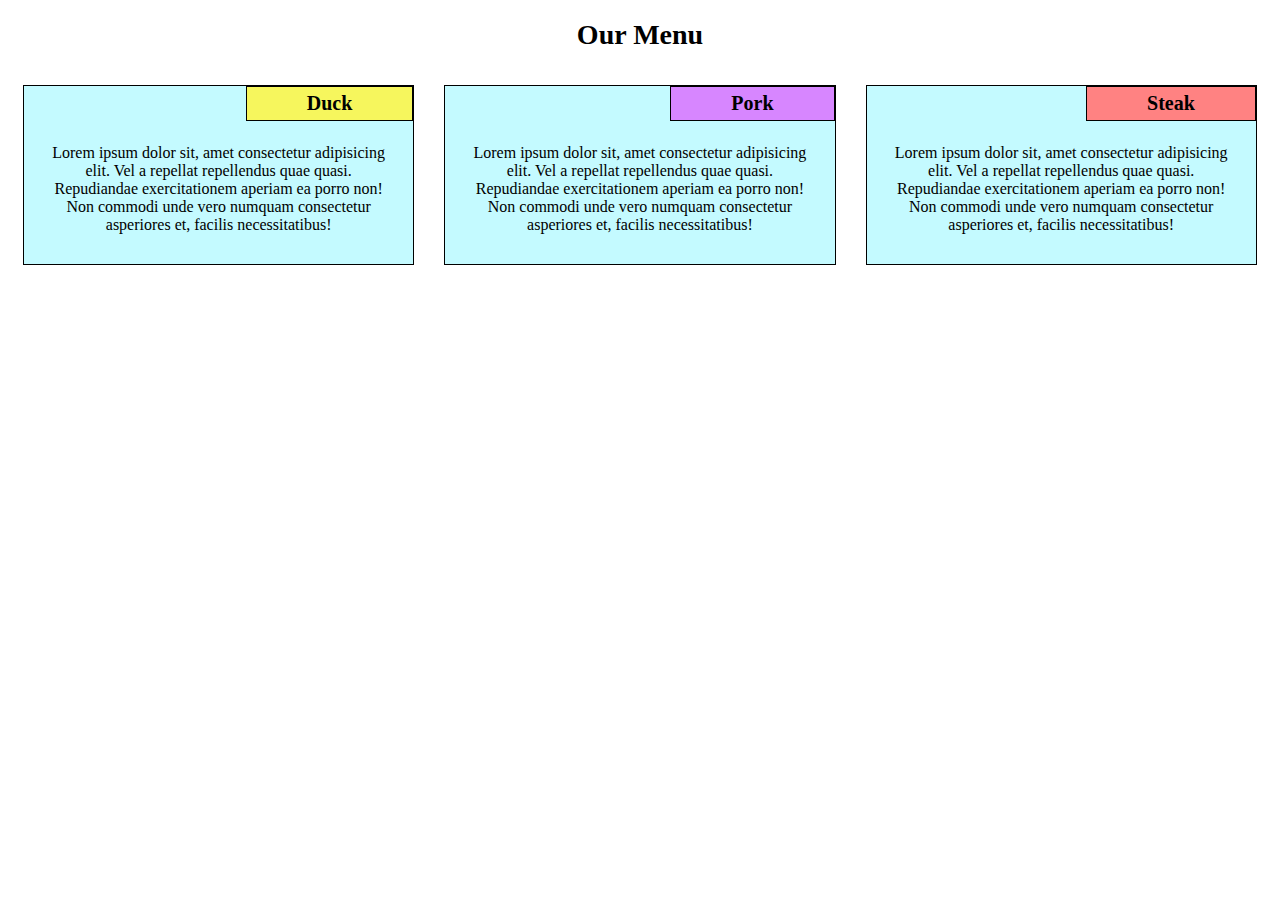
<file: module2/index.html>
<!DOCTYPE html>
<html lang="en">

<head>
    <meta charset="UTF-8">
    <meta name="viewport" content="width=device-width, initial-scale=1.0">
    <title>Module 2 Task</title>
    <link rel="stylesheet" href="css/style.css">
</head>

<body>
    <h1>Our Menu</h1>

    <div class="card">
        <section>
            <h2 id="chicken">Duck</h2>
            <p>Lorem ipsum dolor sit, amet consectetur adipisicing elit. Vel a repellat repellendus quae quasi. 
                Repudiandae exercitationem aperiam ea porro non! Non commodi unde vero numquam consectetur asperiores et, 
                facilis necessitatibus!</p>
        </section>
    </div>

    <div class="card">
        <section>
            <h2 id="pork">Pork</h2>
           <p>Lorem ipsum dolor sit, amet consectetur adipisicing elit. Vel a repellat repellendus quae quasi. 
            Repudiandae exercitationem aperiam ea porro non! Non commodi unde vero numquam consectetur asperiores et, 
            facilis necessitatibus!</p> 
        </section>
    </div>

    <div class="card wide-card">
        <section>
            <h2 id="steak">Steak</h2>
            <p>Lorem ipsum dolor sit, amet consectetur adipisicing elit. Vel a repellat repellendus quae quasi. 
                Repudiandae exercitationem aperiam ea porro non! Non commodi unde vero numquam consectetur asperiores et, 
                facilis necessitatibus!</p>
        </section>
    </div>

</body>

</html>
</file>
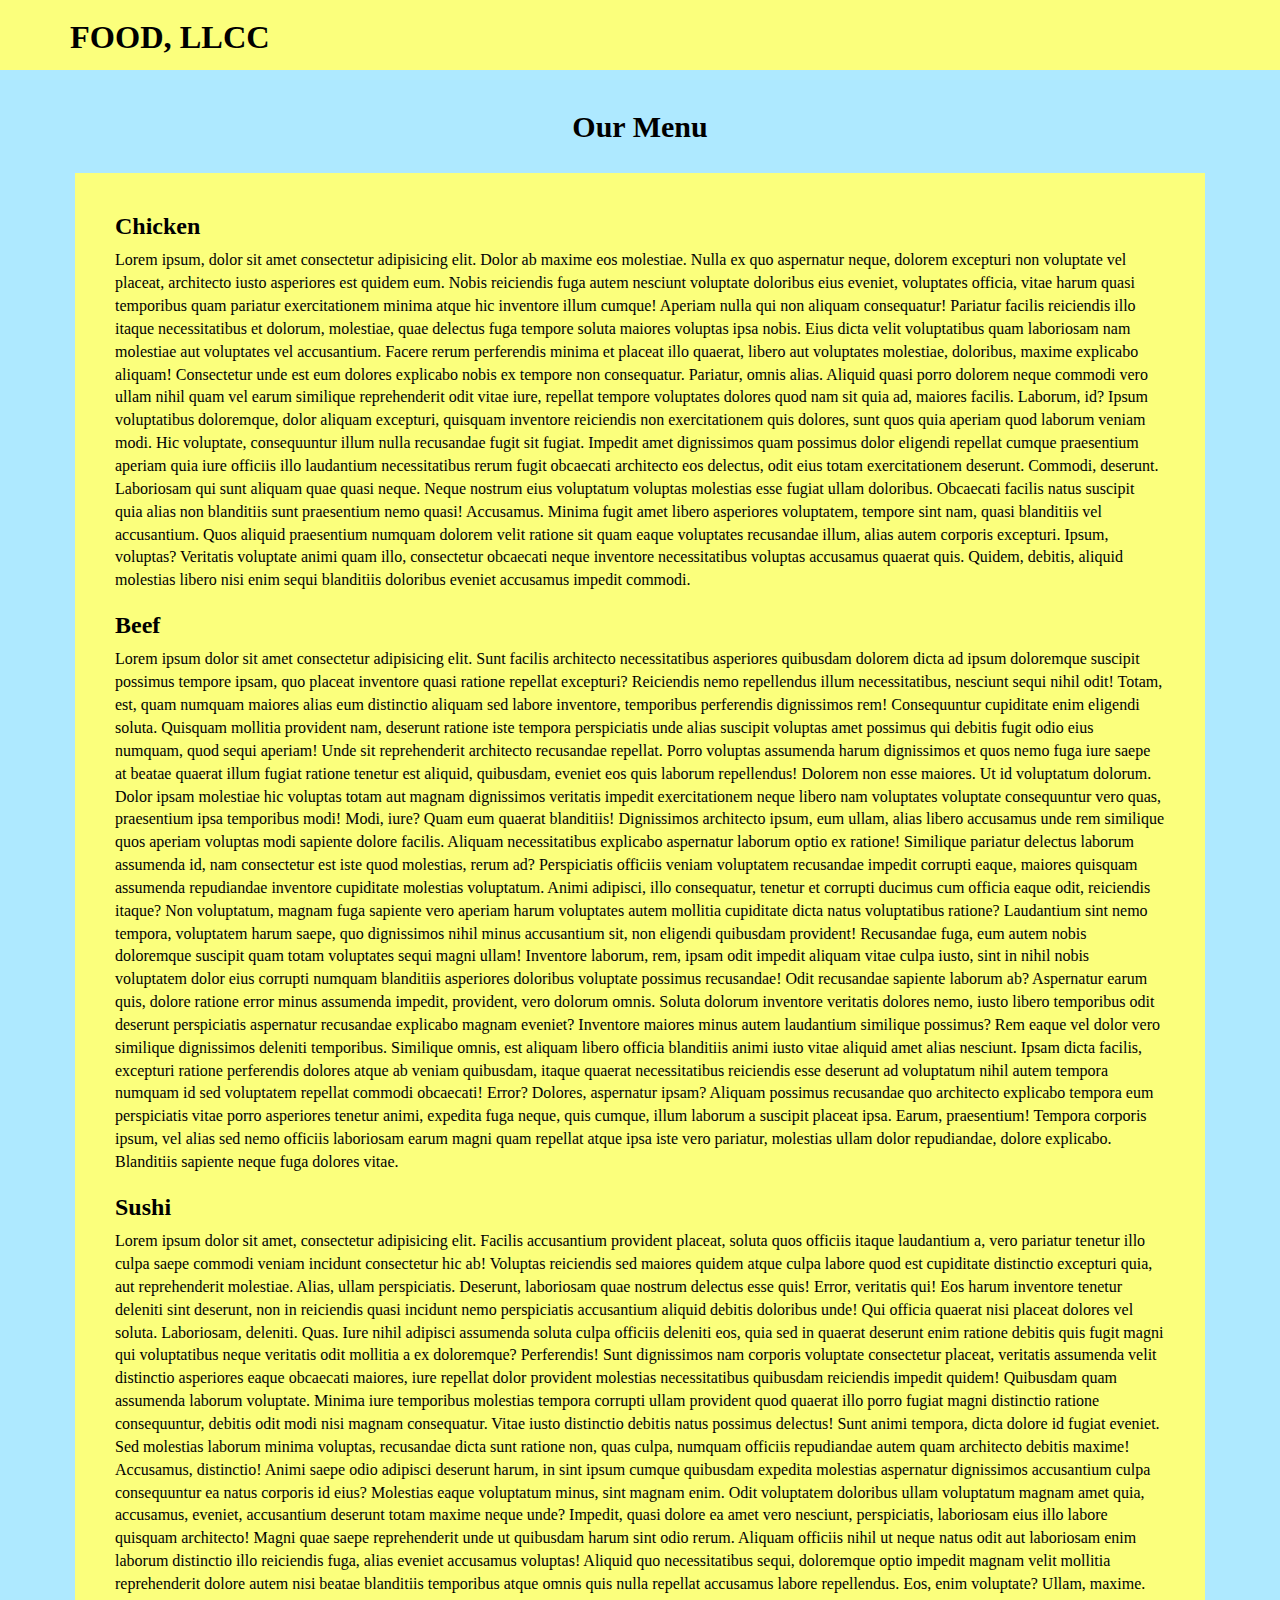
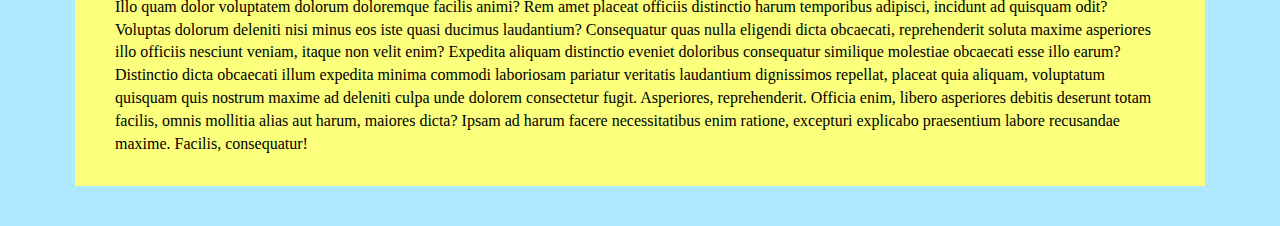
<file: module3/index.html>
<!DOCTYPE html>
<html lang="en">

<head>
    <meta charset="UTF-8">
    <meta name="viewport" content="width=device-width, initial-scale=1.0">
    <title>Module 3</title>
    <link rel="stylesheet" href="css/bootstrap.min.css">
    <link rel="stylesheet" href="css/style.css">
</head>

<body>
    <header>
        <nav id="header-nav" class="navbar navbar-default">
            <div class="container">
                <div class="navbar-header">
                    <div class="navbar-brand">
                        <a href="index.html">
                            <h1>Food, LLCC</h1>
                        </a>
                    </div>

                    <button type="button" class="navbar-toggle collapsed" data-toggle="collapse"
                        data-target="#collapsable-nav" aria-expanded="false">
                        <span class="sr-only">Toggle navigation</span>
                        <span class="icon-bar"></span>
                        <span class="icon-bar"></span>
                        <span class="icon-bar"></span>
                    </button>
                </div>

                <div id="collapsable-nav" class="collapse navbar-collapse">
                    <ul id="nav-list" class="nav navbar-nav visible-xs">
                        <li><a href="#chicken" class="text-center">Chicken</a></li>
                        <li><a href="#beef" class="text-center">Beef</a></li>
                        <li><a href="#sushi" class="text-center">Sushi</a></li>
                    </ul>
                </div>
            </div>
        </nav>
    </header>

    <div id="main-content" class="container">
        <h2 id="page-title" class="text-center">Our Menu</h2>
        <section class="row">
            <div id="main-text" class="col-xs-12">
                <div class="text-background">
                    <h3 id="chicken">Chicken</h3>
                    <p>
                        Lorem ipsum, dolor sit amet consectetur adipisicing elit. Dolor ab maxime eos molestiae. Nulla ex quo aspernatur neque, dolorem excepturi non voluptate vel placeat, architecto iusto asperiores est quidem eum.
                        Nobis reiciendis fuga autem nesciunt voluptate doloribus eius eveniet, voluptates officia, vitae harum quasi temporibus quam pariatur exercitationem minima atque hic inventore illum cumque! Aperiam nulla qui non aliquam consequatur!
                        Pariatur facilis reiciendis illo itaque necessitatibus et dolorum, molestiae, quae delectus fuga tempore soluta maiores voluptas ipsa nobis. Eius dicta velit voluptatibus quam laboriosam nam molestiae aut voluptates vel accusantium.
                        Facere rerum perferendis minima et placeat illo quaerat, libero aut voluptates molestiae, doloribus, maxime explicabo aliquam! Consectetur unde est eum dolores explicabo nobis ex tempore non consequatur. Pariatur, omnis alias.
                        Aliquid quasi porro dolorem neque commodi vero ullam nihil quam vel earum similique reprehenderit odit vitae iure, repellat tempore voluptates dolores quod nam sit quia ad, maiores facilis. Laborum, id?
                        Ipsum voluptatibus doloremque, dolor aliquam excepturi, quisquam inventore reiciendis non exercitationem quis dolores, sunt quos quia aperiam quod laborum veniam modi. Hic voluptate, consequuntur illum nulla recusandae fugit sit fugiat.
                        Impedit amet dignissimos quam possimus dolor eligendi repellat cumque praesentium aperiam quia iure officiis illo laudantium necessitatibus rerum fugit obcaecati architecto eos delectus, odit eius totam exercitationem deserunt. Commodi, deserunt.
                        Laboriosam qui sunt aliquam quae quasi neque. Neque nostrum eius voluptatum voluptas molestias esse fugiat ullam doloribus. Obcaecati facilis natus suscipit quia alias non blanditiis sunt praesentium nemo quasi! Accusamus.
                        Minima fugit amet libero asperiores voluptatem, tempore sint nam, quasi blanditiis vel accusantium. Quos aliquid praesentium numquam dolorem velit ratione sit quam eaque voluptates recusandae illum, alias autem corporis excepturi.
                        Ipsum, voluptas? Veritatis voluptate animi quam illo, consectetur obcaecati neque inventore necessitatibus voluptas accusamus quaerat quis. Quidem, debitis, aliquid molestias libero nisi enim sequi blanditiis doloribus eveniet accusamus impedit commodi.
                    </p>
                    <h3 id="beef">Beef</h3>
                    <p>
                        Lorem ipsum dolor sit amet consectetur adipisicing elit. Sunt facilis architecto necessitatibus asperiores quibusdam dolorem dicta ad ipsum doloremque suscipit possimus tempore ipsam, quo placeat inventore quasi ratione repellat excepturi?
                        Reiciendis nemo repellendus illum necessitatibus, nesciunt sequi nihil odit! Totam, est, quam numquam maiores alias eum distinctio aliquam sed labore inventore, temporibus perferendis dignissimos rem! Consequuntur cupiditate enim eligendi soluta.
                        Quisquam mollitia provident nam, deserunt ratione iste tempora perspiciatis unde alias suscipit voluptas amet possimus qui debitis fugit odio eius numquam, quod sequi aperiam! Unde sit reprehenderit architecto recusandae repellat.
                        Porro voluptas assumenda harum dignissimos et quos nemo fuga iure saepe at beatae quaerat illum fugiat ratione tenetur est aliquid, quibusdam, eveniet eos quis laborum repellendus! Dolorem non esse maiores.
                        Ut id voluptatum dolorum. Dolor ipsam molestiae hic voluptas totam aut magnam dignissimos veritatis impedit exercitationem neque libero nam voluptates voluptate consequuntur vero quas, praesentium ipsa temporibus modi! Modi, iure?
                        Quam eum quaerat blanditiis! Dignissimos architecto ipsum, eum ullam, alias libero accusamus unde rem similique quos aperiam voluptas modi sapiente dolore facilis. Aliquam necessitatibus explicabo aspernatur laborum optio ex ratione!
                        Similique pariatur delectus laborum assumenda id, nam consectetur est iste quod molestias, rerum ad? Perspiciatis officiis veniam voluptatem recusandae impedit corrupti eaque, maiores quisquam assumenda repudiandae inventore cupiditate molestias voluptatum.
                        Animi adipisci, illo consequatur, tenetur et corrupti ducimus cum officia eaque odit, reiciendis itaque? Non voluptatum, magnam fuga sapiente vero aperiam harum voluptates autem mollitia cupiditate dicta natus voluptatibus ratione?
                        Laudantium sint nemo tempora, voluptatem harum saepe, quo dignissimos nihil minus accusantium sit, non eligendi quibusdam provident! Recusandae fuga, eum autem nobis doloremque suscipit quam totam voluptates sequi magni ullam!
                        Inventore laborum, rem, ipsam odit impedit aliquam vitae culpa iusto, sint in nihil nobis voluptatem dolor eius corrupti numquam blanditiis asperiores doloribus voluptate possimus recusandae! Odit recusandae sapiente laborum ab?
                        Aspernatur earum quis, dolore ratione error minus assumenda impedit, provident, vero dolorum omnis. Soluta dolorum inventore veritatis dolores nemo, iusto libero temporibus odit deserunt perspiciatis aspernatur recusandae explicabo magnam eveniet?
                        Inventore maiores minus autem laudantium similique possimus? Rem eaque vel dolor vero similique dignissimos deleniti temporibus. Similique omnis, est aliquam libero officia blanditiis animi iusto vitae aliquid amet alias nesciunt.
                        Ipsam dicta facilis, excepturi ratione perferendis dolores atque ab veniam quibusdam, itaque quaerat necessitatibus reiciendis esse deserunt ad voluptatum nihil autem tempora numquam id sed voluptatem repellat commodi obcaecati! Error?
                        Dolores, aspernatur ipsam? Aliquam possimus recusandae quo architecto explicabo tempora eum perspiciatis vitae porro asperiores tenetur animi, expedita fuga neque, quis cumque, illum laborum a suscipit placeat ipsa. Earum, praesentium!
                        Tempora corporis ipsum, vel alias sed nemo officiis laboriosam earum magni quam repellat atque ipsa iste vero pariatur, molestias ullam dolor repudiandae, dolore explicabo. Blanditiis sapiente neque fuga dolores vitae.
                    </p>
                    <h3 id="sushi">Sushi</h3>
                    <p>
                        Lorem ipsum dolor sit amet, consectetur adipisicing elit. Facilis accusantium provident placeat, soluta quos officiis itaque laudantium a, vero pariatur tenetur illo culpa saepe commodi veniam incidunt consectetur hic ab!
                        Voluptas reiciendis sed maiores quidem atque culpa labore quod est cupiditate distinctio excepturi quia, aut reprehenderit molestiae. Alias, ullam perspiciatis. Deserunt, laboriosam quae nostrum delectus esse quis! Error, veritatis qui!
                        Eos harum inventore tenetur deleniti sint deserunt, non in reiciendis quasi incidunt nemo perspiciatis accusantium aliquid debitis doloribus unde! Qui officia quaerat nisi placeat dolores vel soluta. Laboriosam, deleniti. Quas.
                        Iure nihil adipisci assumenda soluta culpa officiis deleniti eos, quia sed in quaerat deserunt enim ratione debitis quis fugit magni qui voluptatibus neque veritatis odit mollitia a ex doloremque? Perferendis!
                        Sunt dignissimos nam corporis voluptate consectetur placeat, veritatis assumenda velit distinctio asperiores eaque obcaecati maiores, iure repellat dolor provident molestias necessitatibus quibusdam reiciendis impedit quidem! Quibusdam quam assumenda laborum voluptate.
                        Minima iure temporibus molestias tempora corrupti ullam provident quod quaerat illo porro fugiat magni distinctio ratione consequuntur, debitis odit modi nisi magnam consequatur. Vitae iusto distinctio debitis natus possimus delectus!
                        Sunt animi tempora, dicta dolore id fugiat eveniet. Sed molestias laborum minima voluptas, recusandae dicta sunt ratione non, quas culpa, numquam officiis repudiandae autem quam architecto debitis maxime! Accusamus, distinctio!
                        Animi saepe odio adipisci deserunt harum, in sint ipsum cumque quibusdam expedita molestias aspernatur dignissimos accusantium culpa consequuntur ea natus corporis id eius? Molestias eaque voluptatum minus, sint magnam enim.
                        Odit voluptatem doloribus ullam voluptatum magnam amet quia, accusamus, eveniet, accusantium deserunt totam maxime neque unde? Impedit, quasi dolore ea amet vero nesciunt, perspiciatis, laboriosam eius illo labore quisquam architecto!
                        Magni quae saepe reprehenderit unde ut quibusdam harum sint odio rerum. Aliquam officiis nihil ut neque natus odit aut laboriosam enim laborum distinctio illo reiciendis fuga, alias eveniet accusamus voluptas!
                        Aliquid quo necessitatibus sequi, doloremque optio impedit magnam velit mollitia reprehenderit dolore autem nisi beatae blanditiis temporibus atque omnis quis nulla repellat accusamus labore repellendus. Eos, enim voluptate? Ullam, maxime.
                        Illo quam dolor voluptatem dolorum doloremque facilis animi? Rem amet placeat officiis distinctio harum temporibus adipisci, incidunt ad quisquam odit? Voluptas dolorum deleniti nisi minus eos iste quasi ducimus laudantium?
                        Consequatur quas nulla eligendi dicta obcaecati, reprehenderit soluta maxime asperiores illo officiis nesciunt veniam, itaque non velit enim? Expedita aliquam distinctio eveniet doloribus consequatur similique molestiae obcaecati esse illo earum?
                        Distinctio dicta obcaecati illum expedita minima commodi laboriosam pariatur veritatis laudantium dignissimos repellat, placeat quia aliquam, voluptatum quisquam quis nostrum maxime ad deleniti culpa unde dolorem consectetur fugit. Asperiores, reprehenderit.
                        Officia enim, libero asperiores debitis deserunt totam facilis, omnis mollitia alias aut harum, maiores dicta? Ipsam ad harum facere necessitatibus enim ratione, excepturi explicabo praesentium labore recusandae maxime. Facilis, consequatur!
                    </p>
                </div>
            </div>
        </section>
    </div>

    <script src="js/jquery-2.1.4.min.js"></script>
    <script src="js/bootstrap.min.js"></script>
</body>

</html>
</file>
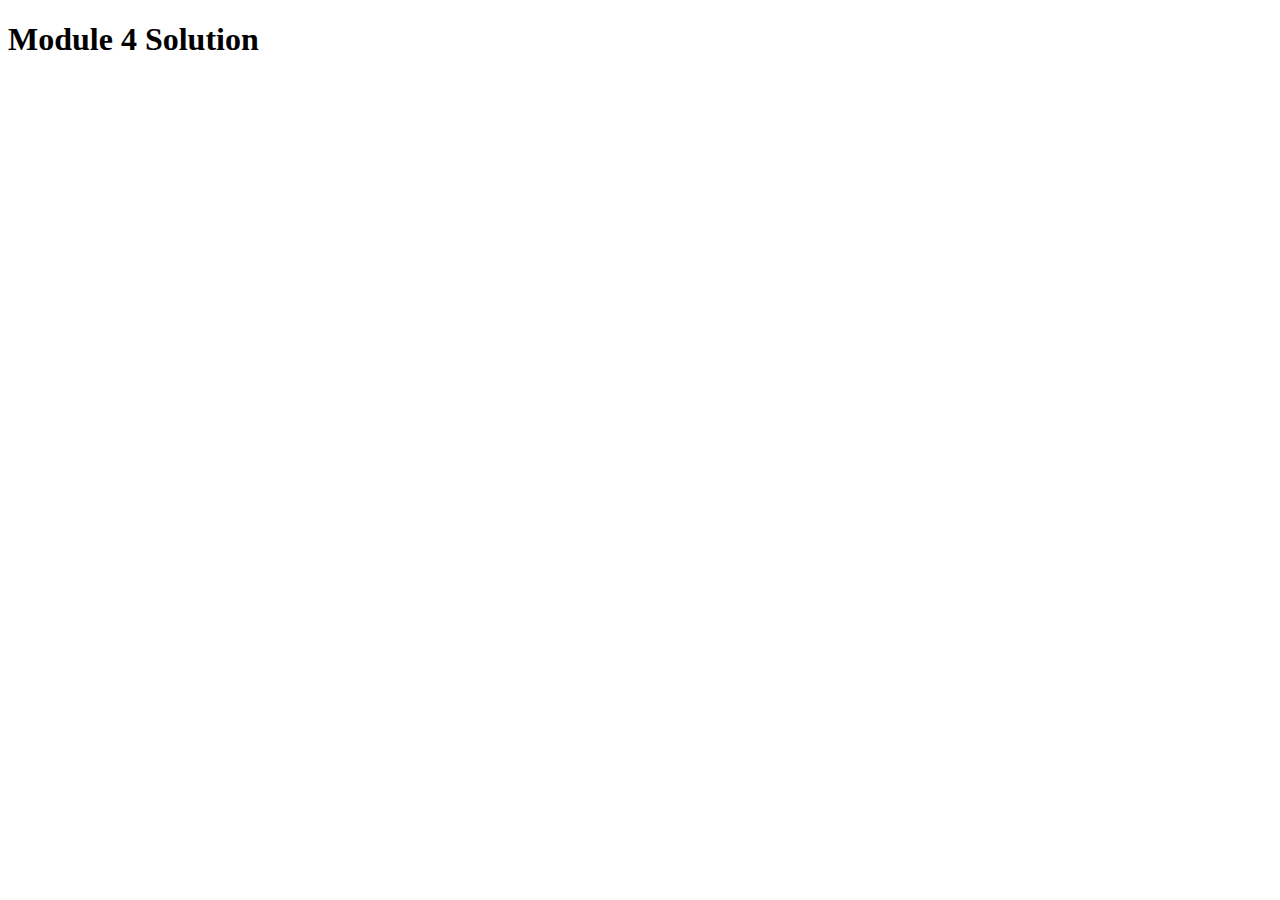
<file: module4/index.html>
<!DOCTYPE html>
<html>
<head>
  <meta charset="utf-8">
  <title>Module 4 Solution Starter</title>
  <script src="SpeakHello.js"></script>
  <script src="SpeakGoodBye.js"></script>
  <script src="script.js"></script>
</head>
<body>
  <h1>Module 4 Solution</h1>
</body>
</html>
</file>
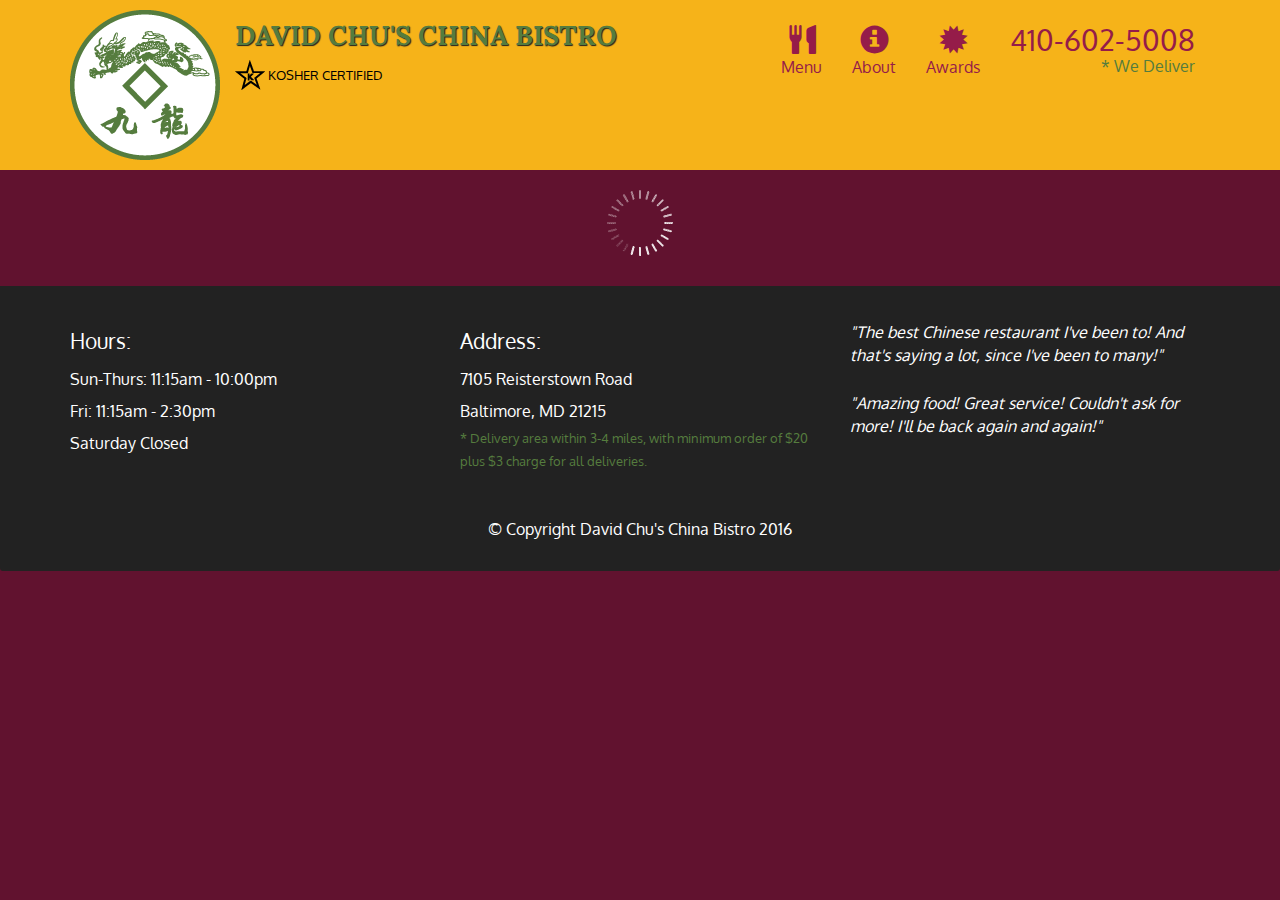
<file: module5/index.html>
<!doctype html>
<html lang="en">
  <head>
    <meta charset="utf-8">
    <meta http-equiv="X-UA-Compatible" content="IE=edge">
    <meta name="viewport" content="width=device-width, initial-scale=1">
    <title>David Chu's China Bistro</title>
    <link rel="stylesheet" href="css/bootstrap.min.css">
    <link rel="stylesheet" href="css/styles.css">
    <link href='https://fonts.googleapis.com/css?family=Oxygen:400,300,700' rel='stylesheet' type='text/css'>
    <link href='https://fonts.googleapis.com/css?family=Lora' rel='stylesheet' type='text/css'>
  </head>
<body>
  <header>
    <nav id="header-nav" class="navbar navbar-default">
      <div class="container">
        <div class="navbar-header">
          <a href="index.html" class="pull-left visible-md visible-lg">
            <div id="logo-img" alt="Logo image"></div>
          </a>

          <div class="navbar-brand">
            <a href="index.html"><h1>David Chu's China Bistro</h1></a>
            <p>
              <img src="images/star-k-logo.png" alt="Kosher certification">
              <span>Kosher Certified</span>
            </p>
          </div>

          <button id="navbarToggle" type="button" class="navbar-toggle collapsed" data-toggle="collapse" data-target="#collapsable-nav" aria-expanded="false">
            <span class="sr-only">Toggle navigations</span>
            <span class="icon-bar"></span>
            <span class="icon-bar"></span>
            <span class="icon-bar"></span>
          </button>
        </div>
        
        <div id="collapsable-nav" class="collapse navbar-collapse">
           <ul id="nav-list" class="nav navbar-nav navbar-right">
            <li id="navHomeButton" class="visible-xs active">
              <a href="index.html">
                <span class="glyphicon glyphicon-home"></span> Home</a>
            </li>
            <li id="navMenuButton">
              <a href="#" onclick="$dc.loadMenuCategories();">
                <span class="glyphicon glyphicon-cutlery"></span><br class="hidden-xs"> Menu</a>
            </li>
            <li>
              <a href="#">
                <span class="glyphicon glyphicon-info-sign"></span><br class="hidden-xs"> About</a>
            </li>
            <li>
              <a href="#">
                <span class="glyphicon glyphicon-certificate"></span><br class="hidden-xs"> Awards</a>
            </li>
            <li id="phone" class="hidden-xs">
              <a href="tel:410-602-5008">
                <span>410-602-5008</span></a><div>* We Deliver</div>
            </li>
          </ul><!-- #nav-list -->
        </div><!-- .collapse .navbar-collapse -->
      </div><!-- .container -->
    </nav><!-- #header-nav -->
  </header>

  <div id="call-btn" class="visible-xs">
    <a class="btn" href="tel:410-602-5008">
    <span class="glyphicon glyphicon-earphone"></span>
    410-602-5008
    </a>
  </div>
  <div id="xs-deliver" class="text-center visible-xs">* We Deliver</div>

  <div id="main-content" class="container"></div>

  <footer class="panel-footer">
    <div class="container">
      <div class="row">
        <section id="hours" class="col-sm-4">
          <span>Hours:</span><br>
          Sun-Thurs: 11:15am - 10:00pm<br>
          Fri: 11:15am - 2:30pm<br>
          Saturday Closed
          <hr class="visible-xs">
        </section>
        <section id="address" class="col-sm-4">
          <span>Address:</span><br>
          7105 Reisterstown Road<br>
          Baltimore, MD 21215
          <p>* Delivery area within 3-4 miles, with minimum order of $20 plus $3 charge for all deliveries.</p>
          <hr class="visible-xs">
        </section>
        <section id="testimonials" class="col-sm-4">
          <p>"The best Chinese restaurant I've been to! And that's saying a lot, since I've been to many!"</p>
          <p>"Amazing food! Great service! Couldn't ask for more! I'll be back again and again!"</p>
        </section>
      </div>
      <div class="text-center">&copy; Copyright David Chu's China Bistro 2016</div>
    </div>
  </footer>

  <!-- jQuery (Bootstrap JS plugins depend on it) -->
  <script src="js/jquery-2.1.4.min.js"></script>
  <script src="js/bootstrap.min.js"></script>
  <script src="js/ajax-utils.js"></script>
  <script src="js/script.js"></script>
</body>
</html>
</file>
<file: module2/css/style.css>
* {
    box-sizing: border-box;
    font-family: 'Times New Roman', serif;
    color: black;
}

h1 {
    font-size: 175%;
    text-align: center;
}

section {
    border: 1px solid black;
    background-color: rgb(196, 250, 255);
    height: 180px;
    overflow: auto;
}

h2 {
    float: right;
    border: 1px solid black;
    font-size: 125%;
    padding: 5px 60px;
    margin-top: 0;
    margin-bottom: 20px;
}

p {
    width: 90%;
    margin: 58px auto 0;
    text-align: center;
}

#chicken {
    background-color: rgb(246, 246, 93);
}

#pork {
    background-color: rgb(215, 134, 255);
}

#steak {
    background-color: rgb(255, 130, 130);
}

.card {
    float: left;
    padding: 15px;
    width: 33.33%;
}

@media (min-width: 768px) and (max-width: 991px) {
    .card {
        float: left;
        padding: 15px;
        width: 50%;
    }

    .wide-card {
        width: 100%;
    }
}

@media (max-width: 767px) {
    .card{
        float: left;
        padding: 15px;
        width: 100%;
    }
}
</file>
<file: module3/css/style.css>
body {
    font-size: 16px;
    color: rgb(0, 0, 0);
    background-color: rgb(174, 233, 255);
    font-family: 'Times New Roman', Times, serif;
    padding-bottom: 40px;
}

#header-nav {
    background-color: rgb(251, 255, 124);
    border-radius: 0;
    border: 0;
    min-height: 70px;
}

.navbar-brand h1 {
    font-family: 'Lora', serif;
    color: rgb(0, 0, 0);
    font-size: 1.8em;
    text-transform: uppercase;
    font-weight: bold;
    margin-top: 10px;
    margin-bottom: 20px;
    line-height: 0.75;
}

.navbar-brand a:hover,
.navbar-brand a:focus {
    text-decoration: none;
}

#nav-list a {
    color: rgb(0, 0, 0);
    font-weight: bold;
}

#nav-list a:hover {
    background: rgb(251, 255, 124);
}

.navbar-header button.navbar-toggle,
.navbar-header .icon-bar {
    border: 1px solid rgb(174, 233, 255);
}

.navbar-header button.navbar-toggle {
    clear: both;
    margin-top: -30px;
}

#page-title {
    font-weight: bold;
    margin-bottom: 30px;
}

#main-text {
    padding-left: 20px;
    padding-right: 20px;
}

.text-background {
    padding: 20px 40px 20px 40px;
    background-color: rgb(251, 255, 124);
    overflow: hidden;
}

h3 {
    font-weight: bold;
}
</file>
<file: module5/css/styles.css>
body {
  font-size: 16px;
  color: #fff;
  background-color: #61122f;
  font-family: 'Oxygen', sans-serif;
}

/** HEADER **/
#header-nav {
  background-color: #f6b319;
  border-radius: 0;
  border: 0;
}

#logo-img {
  background: url('../images/restaurant-logo_large.png') no-repeat;
  width: 150px;
  height: 150px;
  margin: 10px 15px 10px 0;
}

.navbar-brand {
  padding-top: 25px;
}
.navbar-brand h1 { /* Restaurant name */
  font-family: 'Lora', serif;
  color: #557c3e;
  font-size: 1.5em;
  text-transform: uppercase;
  font-weight: bold;
  text-shadow: 1px 1px 1px #222;
  margin-top: 0;
  margin-bottom: 0;
  line-height: .75;
}
.navbar-brand a:hover, .navbar-brand a:focus {
  text-decoration: none;
}
.navbar-brand p { /* Kosher cert */
  color: #000;
  text-transform: uppercase;
  font-size: .7em;
  margin-top: 15px;
}
.navbar-brand p span { /* Star-K */
  vertical-align: middle;
}

#nav-list {
  margin-top: 10px;
}
#nav-list a {
  color: #951C49;
  text-align: center;
}
#nav-list a:hover {
  background: #E7E7E7;
}
#nav-list a span {
  font-size: 1.8em;
}

#phone {
  margin-top: 5px;
}
#phone a { /* Phone number */
  text-align: right;
  padding-bottom: 0;
}
#phone div { /* We Deliver */
  color: #557c3e;
  text-align: right;
  padding-right: 15px;
}

.navbar-header button.navbar-toggle, .navbar-header .icon-bar {
  border: 1px solid #61122f;
}
.navbar-header button.navbar-toggle {
  clear: both;
  margin-top: -30px;
}
/* END HEADER */

/* FOOTER */
.panel-footer {
  margin-top: 30px;
  padding-top: 35px;
  padding-bottom: 30px;
  background-color: #222;
  border-top: 0;
}
.panel-footer div.row {
  margin-bottom: 35px;
}
#hours, #address {
  line-height: 2;
}
#hours > span, #address > span {
  font-size: 1.3em;
}
#address p {
  color: #557c3e;
  font-size: .8em;
  line-height: 1.8;
}
#testimonials {
  font-style: italic;
}
#testimonials p:nth-child(2) {
  margin-top: 25px;
}
/* END FOOTER */



/* HOME PAGE */
.container .jumbotron {
  box-shadow: 0 0 50px #3F0C1F;
  border: 2px solid #3F0C1F;
}

#menu-tile, #specials-tile, #map-tile {
  height: 250px;
  width: 100%;
  margin-bottom: 15px;
  position: relative;
  border: 2px solid #3F0C1F;
  overflow: hidden;
}
#menu-tile:hover, #specials-tile:hover, #map-tile:hover {
  box-shadow: 0 1px 5px 1px #cccccc;
}
#menu-tile {
  background: url('../images/menu-tile.jpg') no-repeat;
  background-position: center;
}
#specials-tile {
  background: url('../images/specials-tile.jpg') no-repeat;
  background-position: center;
}
#menu-tile span, #specials-tile span, #map-tile span {
  position: absolute;
  bottom: 0;
  right: 0;
  width: 100%;
  text-align: center;
  font-size: 1.6em;
  text-transform: uppercase;
  background-color: #000;
  color: #fff;
  opacity: .8;
}
/* END HOME PAGE */

/* MENU CATEGORIES PAGE */
.category-tile { 
  position: relative;
  border: 2px solid #3F0C1F;
  overflow: hidden;
  width: 200px;
  height: 200px;
  margin: 0 auto 15px;
}
.category-tile span {
  position: absolute;
  bottom: 0;
  right: 0;
  width: 100%;
  text-align: center;
  font-size: 1.2em;
  text-transform: uppercase;
  background-color: #000;
  color: #fff;
  opacity: .8;
}
.category-tile:hover {
  box-shadow: 0 1px 5px 1px #cccccc;
}

#menu-categories-title + div {
  margin-bottom: 50px;
}
/* END MENU CATEGORIES PAGE */

/* SINGLE CATEGORY PAGE */
.menu-item-tile {
  margin-bottom: 25px;
}
.menu-item-tile hr {
  width: 80%;
}
.menu-item-tile .menu-item-price {
  font-size: 1.1em;
  text-align: right;
  margin-top: -15px;
  margin-right: -15px;
}
.menu-item-tile .menu-item-price span {
  font-size: .6em;
}
.menu-item-photo {
  position: relative;
  border: 2px solid #3F0C1F; 
  overflow: hidden;
  padding: 0;
  margin-right: -15px;
  margin-left: auto;
  margin-bottom: 20px;
  max-width: 250px;
}
.menu-item-photo div {
  position: absolute;
  bottom: 0;
  right: 0;
  width: 80px;
  background-color: #557c3e;
  text-align: center;
}
.menu-item-description {
  padding-right: 30px;
}
h3.menu-item-title {
  margin: 0 0 10px;
}
.menu-item-details {
  font-size: .9em;
  font-style: italic;
}
/* END SINGLE CATEGORY PAGE */


/********** Large devices only **********/
@media (min-width: 1200px) {
  .container .jumbotron {
    background: url('../images/jumbotron_1200.jpg') no-repeat;
    height: 675px;
  }
}

/********** Medium devices only **********/
@media (min-width: 992px) and (max-width: 1199px) {
  /* Header */
  #logo-img {
    background: url('../images/restaurant-logo_medium.png') no-repeat;
    width: 100px;
    height: 100px;
    margin: 5px 5px 5px 0;
  }
  /* End Header */

  /* Home Page */
  .container .jumbotron {
    background: url('../images/jumbotron_992.jpg') no-repeat;
    height: 558px;
  }
  /* End Home Page */
}

/********** Small devices only **********/
@media (min-width: 768px) and (max-width: 991px) {
  /* Home Page */
  .container .jumbotron {
    background: url('../images/jumbotron_768.jpg') no-repeat;
    height: 432px;
  }
  /* End Home Page */
}

/********** Extra small devices only **********/
@media (max-width: 767px) {
  /* Header */
  .navbar-brand {
    padding-top: 10px;
    height: 80px;
  }
  .navbar-brand h1 { /* Restaurant name */
    padding-top: 10px;
    font-size: 5vw; /* 1vw = 1% of viewport width */
  }
  .navbar-brand p { /* Kosher cert */
    font-size: .6em;
    margin-top: 12px;
  }
  .navbar-brand p img { /* Star-K */
    height: 20px;
  }

  #collapsable-nav a { /* Collapsed nav menu text */
    font-size: 1.2em;
  }
  #collapsable-nav a span { /* Collapsed nav menu glyph */
    font-size: 1em;
    margin-right: 5px;
  }

  #call-btn > a {
    font-size: 1.5em;
    display: block;
    margin: 0 20px;
    padding: 10px;
    border: 2px solid #fff;
    background-color: #f6b319;
    color: #951c49;
  }
  #xs-deliver {
    margin-top: 5px;
    font-size: .7em;
    letter-spacing: .1em;
    text-transform: uppercase;
  }
  /* End Header */

  /* Footer */
  .panel-footer section {
    margin-bottom: 30px;
    text-align: center;
  }
  .panel-footer section:nth-child(3) {
    margin-bottom: 0; /* margin already exists on the whole row */
  }
  .panel-footer section hr {
    width: 50%;
  }
  /* End Footer */

  /* Home Page */
  .container .jumbotron {
    margin-top: 30px;
    padding: 0;
  }
  #menu-tile, #specials-tile {
    width: 360px;
    margin: 0 auto 15px;
  }

  .menu-item-photo {
    margin-right: auto;
  }
  .menu-item-tile .menu-item-price {
    text-align: center;
  }
  .menu-item-description {
    text-align: center;;
  }
}


/********** Super extra small devices Only :-) (e.g., iPhone 4) **********/
@media (max-width: 479px) {
  /* Header */
  .navbar-brand h1 { /* Restaurant name */
    padding-top: 5px;
    font-size: 6vw;
  }
  /* End Header */
  
  /* Home page */
  #menu-tile, #specials-tile {
    width: 280px;
    margin: 0 auto 15px;
  }

  .col-xxs-12 {
    position: relative;
    min-height: 1px;
    padding-right: 15px;
    padding-left: 15px;
    float: left;
    width: 100%;
  }
}
</file>
